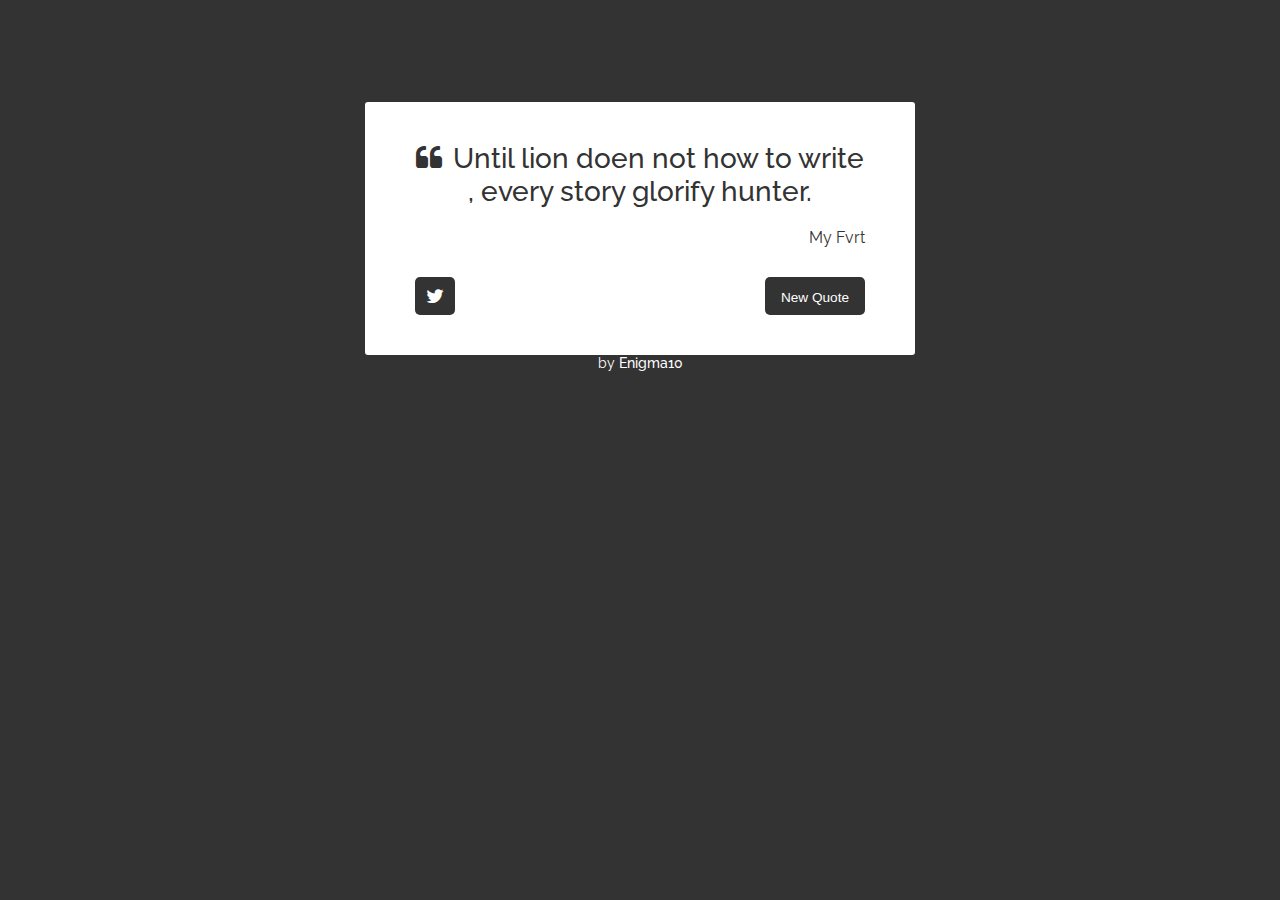
<file: 4.Frontend_Development_Projects /3.random_qoute_machine/index.html>
<!DOCTYPE html>
<html lang="en">
  <head>
    <meta charset="utf-8">
    <title>Random Quote Machine</title>
    <meta name="description" content="">
    <meta name="author" content="">
    <meta name="viewport" content="width=device-width, initial-scale=1">
    <link rel="stylesheet" href="style.min.css">
    <link rel="stylesheet" href="https://cdnjs.cloudflare.com/ajax/libs/font-awesome/4.6.3/css/font-awesome.min.css">
  </head>
  <body>
    <div class="quote-box">
      <div class="quote-text"><i class="fa fa-quote-left"></i><span id="text">Until lion doen not how to write , every story glorify hunter.</span></div>
      <div class="quote-author"><span id="author">My Fvrt</span></div>
      <div class="buttons"><a id="tweet-quote" onclick="postIt(this.id)" title="Tweet this quote!" target="_blank" class="button"><i class="fa fa-twitter"></i></a>
        <button id="new-quote" onclick="postIt(this.id)" class="button">New Quote</button>
      </div>
    </div>
    <div class="footer">by<a href="https://codepen.io/Enigma10/">  Enigma10</a></div>
    <script src="app.js"></script>
  </body>
</html>
</file>
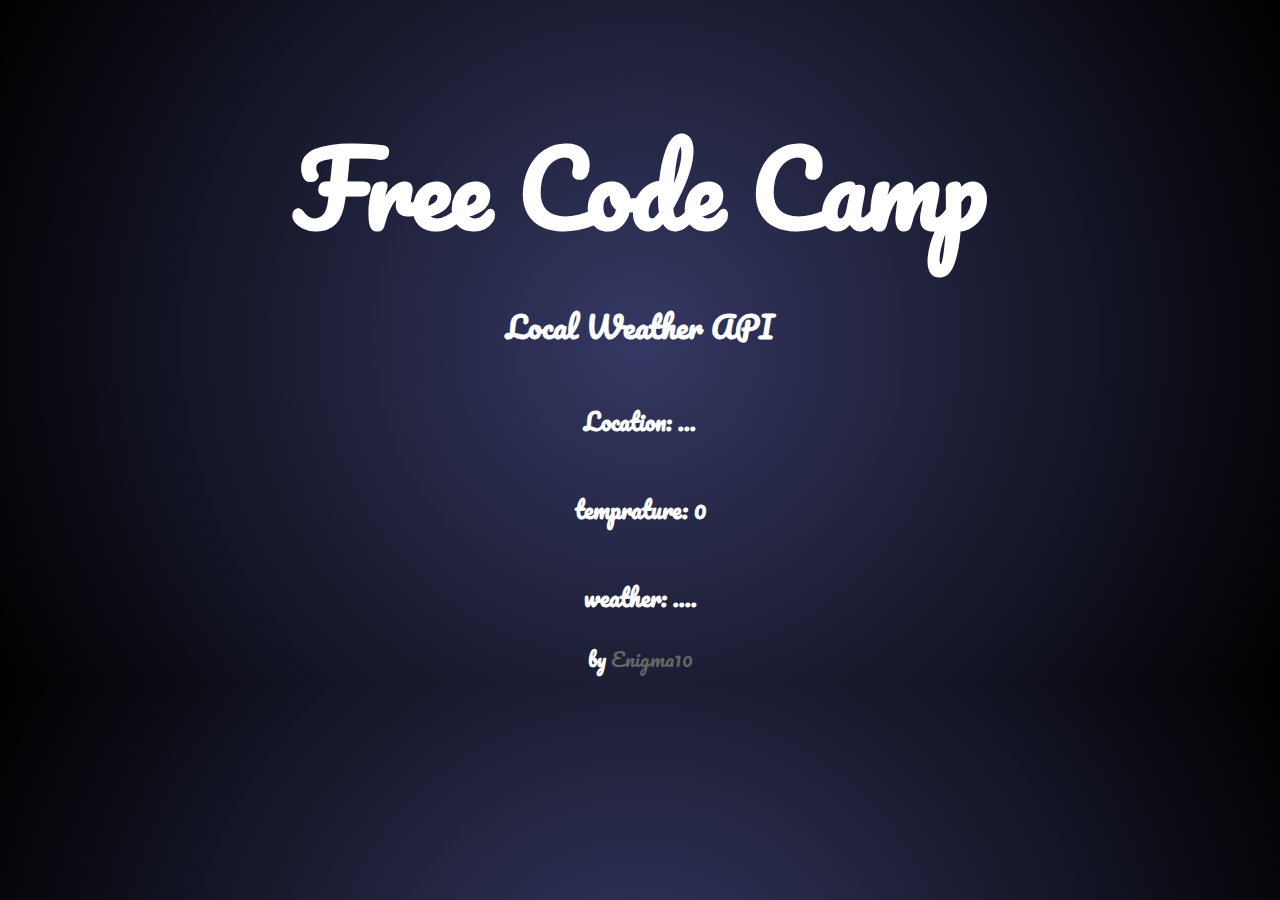
<file: 4.Frontend_Development_Projects /4.weather_api/index.html>
<!DOCTYPE html>
<html lang="en">
  <head>
    <meta charset="utf-8">
    <title>Weather API</title>
    <meta name="description" content="">
    <meta name="author" content="">
    <meta name="viewport" content="width=device-width, initial-scale=1">
    <link rel="stylesheet" href="style.min.css">
  </head>
  <body>
    <div class="center">
      <h1>Free Code Camp</h1>
      <h2>Local Weather API</h2>
      <h3>Location: <span id="location">...</span></h3>
      <h3 id="check">temprature:  <span id="temprature">0</span></h3>
      <h3>weather: <span id="weather">....</span></h3>
      <div class="footer">by<a href="https://codepen.io/Enigma10/">  Enigma10</a></div>
    </div>
    <script src="function.js"></script>
  </body>
</html>
</file>
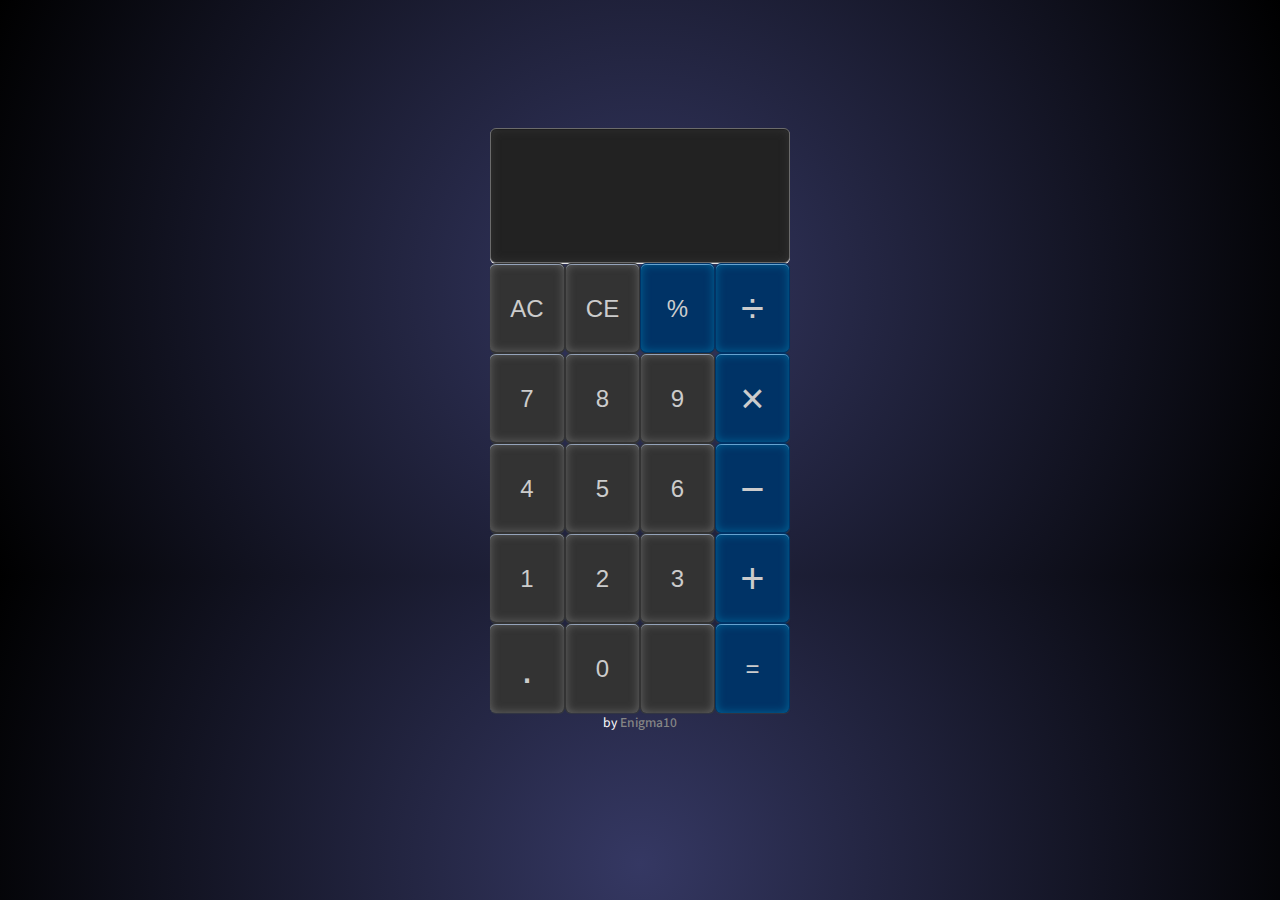
<file: 4.Frontend_Development_Projects /7.calculator/index.html>
<!DOCTYPE html>
<html lang="en">
<head>
    <meta charset="UTF-8">
    <title>JS Calculator</title>
    <link rel="stylesheet" href="style.css"/>
</head>
<body>
   <!-- <div class="container" > -->
    <div class="main-wrapper">
        <div class="calculator">
            <div id="display"></div>
            <div class="keyboard">
                <div class="key-row">
                    <div id="ac" class="calculator-button calc-function small-text">AC</div>
                    <div id="ce" class="calculator-button calc-function small-text">CE</div>
                    <div id="%" class="calculator-button operator orange small">&#37;</div>
                    <div id="/" class="calculator-button operator orange">&#247;</div>
                </div>

                <div class="key-row">
                    <div id="7" class="calculator-button number">7</div>
                    <div id="8" class="calculator-button number">8</div>
                    <div id="9" class="calculator-button number">9</div>
                    <div id="*" class="calculator-button operator orange">&#215;</div>
                </div>

                <div class="key-row">
                    <div id="4" class="calculator-button number">4</div>
                    <div id="5" class="calculator-button number">5</div>
                    <div id="6" class="calculator-button number">6</div>
                    <div id="-" class="calculator-button operator orange">&#8722;</div>
                </div>

                <div class="key-row">
                    <div id="1" class="calculator-button number">1</div>
                    <div id="2" class="calculator-button number">2</div>
                    <div id="3" class="calculator-button number">3</div>
                    <div id="+" class="calculator-button operator orange">&#x2b;</div>
                </div>

                <div class="key-row last-row">
                    <div id="." class="calculator-button operator">.</div>
                    <div id="0" class="calculator-button number">0</div>
                    <div class="calculator-button fill-button"></div>
                    <div id="=" class="calculator-button calc-function orange">&#61;</div>

                </div>
                <div class="footer">by<a href="https://codepen.io/Enigma10/">  Enigma10</a></div>
            </div>
        </div>
    </div>

    <script src="app.js"></script>

</body>
</html>
</file>
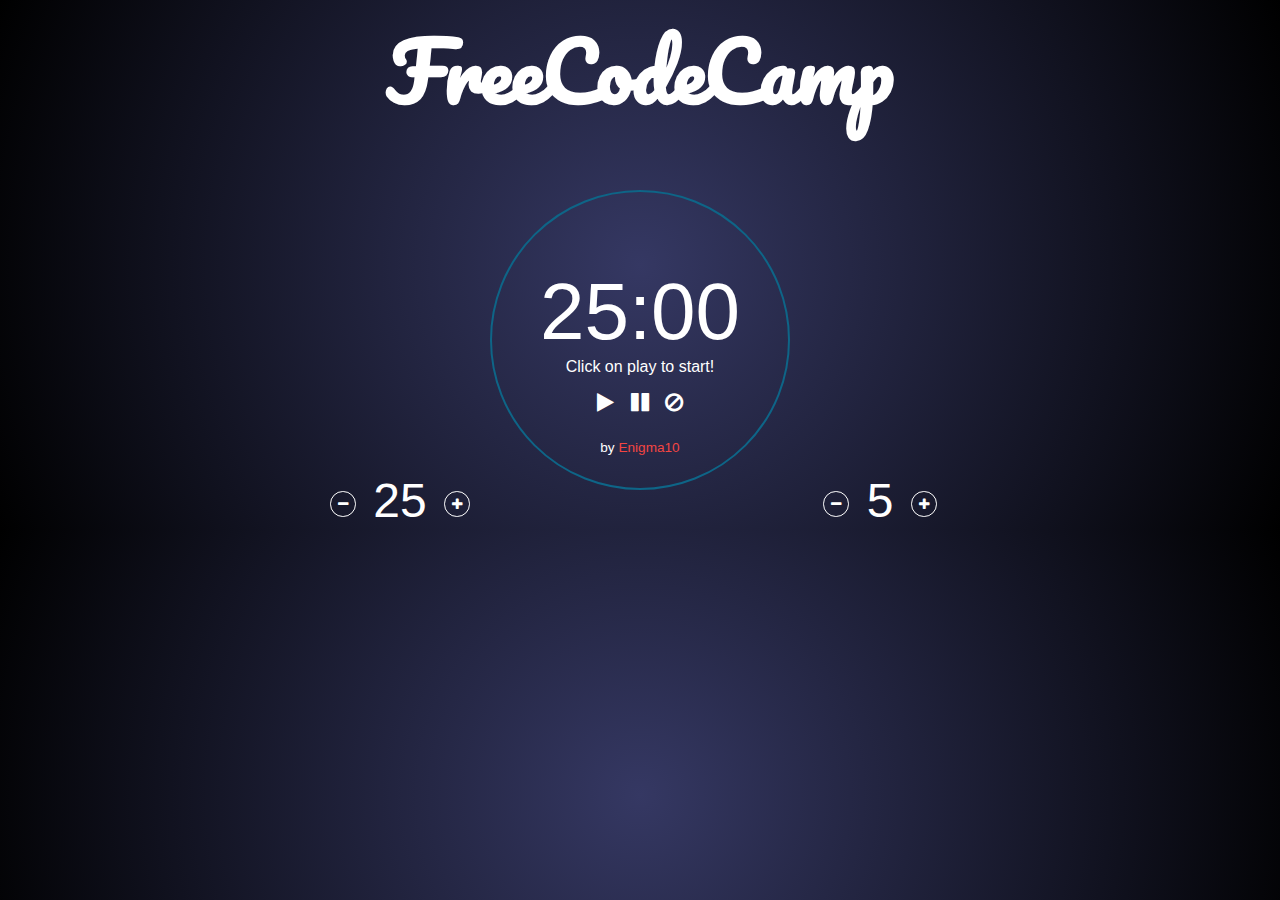
<file: 4.Frontend_Development_Projects /8.pomodoro_Clock/index.html>
<!DOCTYPE html>
<html lang="en">
<head>
    <meta charset="UTF-8">
    <title>Pomodoro Norrington</title>
    <link href="https://maxcdn.bootstrapcdn.com/font-awesome/4.7.0/css/font-awesome.min.css" rel="stylesheet" integrity="sha384-wvfXpqpZZVQGK6TAh5PVlGOfQNHSoD2xbE+QkPxCAFlNEevoEH3Sl0sibVcOQVnN" crossorigin="anonymous">
    <link rel="stylesheet" href="style.css">
</head>
<body>
    <div class="main-wrapper">
        <h1>FreeCodeCamp</h1>
    
        <div class="main-ui">
            <div class="timer-display">
                <p id="timer">25:00</p>
                <p id="message-display">Click on play to start!</p>
            </div>
            <br />
            
            <div class="timer-controls">
                <i class="fa fa-lg fa-play" id="start"></i>
                <i class="fa fa-lg fa-pause" id="pause"></i>
                <i class="fa fa-lg fa-ban" id="reset"></i>
            </div>
        </div>
        <div class="footer">by<a href="https://codepen.io/Enigma10/">  Enigma10</a></div>
        <div class="time-config"><!--
         --><div class="ui-control">
                <button id="pomodoro-time-down" class="circle-button" type="button">
                    <i class="fa fa-minus"></i>
                </button>

                <h3 id="pomodoro-time">25</h3>

                <button id="pomodoro-time-up" class="circle-button" type="button">
                    <i class="fa fa-plus"></i>
                </button>
            </div><!--
         --><div class="ui-control">
                <button id="break-time-down" class="circle-button" type="button">
                    <i class="fa fa-minus"></i>
                </button>

                <h3 id="break-time">5</h3>

                <button id="break-time-up" class="circle-button" type="button">
                    <i class="fa fa-plus"></i>
                </button>
            </div><!--
     --></div>
    </div>

    <script src="function.js"></script>
</body>
</html>
</file>
<file: 4.Frontend_Development_Projects /7.calculator/style.css>
@import url(https://fonts.googleapis.com/css?family=Source+Sans+Pro:300,400);

* {

    margin: 0;
    padding: 0;
    box-sizing: border-box;
}

body {
    font-family: 'Source Sans Pro', Helvetica, Arial, sans-serif;
    font-size: 16px;
    background-image: -moz-radial-gradient(center, circle closest-corner, #353863 0%, #000 100%);
  	background-image: -o-radial-gradient(center, circle closest-corner, #353863 0%, #000 100%);
  	background-image: -webkit-radial-gradient(center, circle closest-corner, #353863 0%, #000 100%);
  	-webkit-user-select:none;
  	-moz-user-select:none;
  	-ms-user-select:none;
  	-o-user-select:none;
  	user-select:none;
}

.main-wrapper {
    display: flex;
    padding: 0;
    justify-content: center;


}

.calculator {
    width: 300px;
    height: 320px;
    /*border: 5px solid white;*/
    margin-top: 10%;
    margin-bottom: 10%;
    

}
.keyboard{
  width: 300px;
  height: 300px;

}

.key-row {
    width: 100%;
    display: flex;
    justify-content: space-between;
}

.calculator-button {
    justify-content: center;
    align-items: center;
    display: flex;
    min-height: 50px;
    line-height: 1rem;
    height: 10vh;
    font-size: 1.5rem;
    font-weight: 300;
    cursor: pointer;
    padding: 15px 0;
    min-width: 25%;
    border:1px solid #333;
  	border-radius:6px;
  	color:#CCC;
  	font:24px "Trebuchet MS", Arial, Helvetica, sans-serif;
  	line-height: 45px;
  	-moz-box-shadow:inset 0 0 10px #666,
  	inset 0px 1px #BCD6FF, 0 1px 1px #323643;
  	-webkit-box-shadow:inset 0 0 10px #666,
  	inset 0px 1px #BCD6FF, 0 1px 1px #323643;
  	box-shadow:inset 0 0 10px #666,
  	inset 0px 1px #BCD6FF, 0 1px 1px #323643;
  	background:#333;
    text-align: center;

    transition: .1s ease-in;
}

.operator {
    font-size: 2.6rem;
}

.operator.small {
    font-size: 1.5rem;
}

.calculator-button:hover {
    background-color: #f5f5f5;
}

.calculator-button:first-child {
    border-left: none;
}

.calculator-button:last-child {
    border-right: none;
}

.calculator-button.orange {
  background-color: #036;
  border:1px solid #036;
  -moz-box-shadow:inset 0 0 10px #069,
  inset 0px 1px #BCD6FF, 0 1px 1px #323643;
  -webkit-box-shadow:inset 0 0 10px #069,
  inset 0px 1px #BCD6FF, 0 1px 1px #323643;
  box-shadow:inset 0 0 10px #069,
  inset 0px 1px #BCD6FF, 0 1px 1px #323643;
}

.calculator-button.orange:hover {
    background-color: #f5f5f5;
}

.last-row .calculator-button {
    border-bottom: none;
}

.fill-button {
    cursor: default;
}

.fill-button:hover {
    background-color: #e0e0e0;
}

#display {
    font-size: 1.3rem;
    padding: 5px 10px;
    text-align: right;
    background-color: #222;
    color: #fff;
    height: 15vh;
    width: 100%;
   
    border-radius:6px;
    border:1px solid #6B6B6B;
    font-size:26px;
    font:"Trebuchet MS", Arial, Helvetica, sans-serif;
    -moz-box-shadow:inset 0 0 10px #333,
    inset 0 1px 1px #0A0B0D, 0px 1px #E6E6E6;
    -webkit-box-shadow:inset 0 0 10px #333,
    inset 0 1px 1px #0A0B0D, 0px 1px #E6E6E6;
    box-shadow:inset 0 0 10px #333,
    inset 0 1px 1px #0A0B0D, 0px 1px #E6E6E6;
}


.footer{
  width: 450;
  text-align: center;
  margin: 15px auto 30 auto;
  font-size: 0.85em;
  color: #fff;
  
}
.footer a{

    font-weight: 500;
    text-decoration: none;
    color: #858585;
}
</file>
<file: 4.Frontend_Development_Projects /8.pomodoro_Clock/style.css>
@import url(https://fonts.googleapis.com/css?family=Pacifico|Open+Sans:300);
* {
  box-sizing: border-box;
  margin: 0;
  padding: 0;
  font-family: 'Source Sans Pro', Helvetica, Arial, sans-serif;
}

body {
  font-family: 'Source Sans Pro', Helvetica, Arial, sans-serif;
    font-size: 16px;
    background-image: -moz-radial-gradient(center, circle closest-corner, #353863 0%, #000 100%);
    background-image: -o-radial-gradient(center, circle closest-corner, #353863 0%, #000 100%);
    background-image: -webkit-radial-gradient(center, circle closest-corner, #353863 0%, #000 100%);
    -webkit-user-select:none;
    -moz-user-select:none;
    -ms-user-select:none;
    -o-user-select:none;
    user-select:none;
    color: #fff;
}

h1 {
  display: block;
  
  margin: 0 auto;
  color: white;
  text-align: center;
  font-family: 'Pacifico';
  font-size: 5em;
}


.main-wrapper {
  width: 80%;
  margin: 0 auto;
  max-width: 960px;
}


.main-ui{
    top: 50px;
    margin: 0 auto;
    text-align: center;
    width: 300px;
    height: 300px;
    border: 2px solid #0e6587;
    border-radius: 50%;
    cursor: pointer;
    position: relative;
    z-index: 20;
    overflow: hidden;
  }
  .main-ui &:before {
      content: '';
      position: absolute;
      top: 0;
      bottom: 0;
      left: 0;
      right: 0;
      border-radius: 50%;
      z-index: 2;
      border: 4px solid $black;
    }
  


.time-config .ui-control {
  display: inline-block;
  width: 50%;
  padding: 10px 2%;
  text-align: center;
}
.time-config .ui-control h3 {
  position: relative;
  top: 8px;
  padding: 0 3%;
  display: inline-block;
  font-size: 3rem;
  font-weight: 400;
}
.time-config .ui-control button.circle-button {
  background-color: transparent;
  color: #fff;
  height: 1.6rem;
  width: 1.6rem;
  line-height: 1.6rem;
  border: 1px solid #fff;
  border-radius: 0.8rem;
  cursor: pointer;
}

.timer-display {
  position: relative;
  top : 25%;
  text-align: center;
}
.timer-display p#timer {
  font-size: 5rem;
  font-weight: 200;
}

.timer-controls {
  position: relative;
  top : 25%;

  text-align: center;
}
.timer-controls i {

  cursor: pointer;
  margin: 0 2%;
  transition: 0.1s ease-in all;
}
.timer-controls i:hover {
  color: aquamarine;
}

.footer{
  width: 450;
  text-align: center;
  margin: 15px auto 30 auto;
  font-size: 0.85em;
  color: #fff;
  
}
.footer a{


    font-weight: 500;
    text-decoration: none;
    color: #f44542;
}
</file>
<file: 4.Frontend_Development_Projects /3.random_qoute_machine/style.min.css>
@import "https://fonts.googleapis.com/css?family=Raleway:400,500";*{margin:0;padding:0;list-style:none;vertical-align:baseline}div{position:relative;z-index:2}body{background-color:#333;color:#333;font-family:'Raleway', sans-serif;font-weight:400}.quote-box{border-radius:3px;position:relative;margin:8% auto auto auto;width:450px;padding:40px 50px;display:table;background-color:#fff}.quote-text{text-align:center;width:450px;height:auto;clear:both;font-weight:500;font-size:1.75em}.quote-text i{font-size:1em;margin-right:0.4em}.quote-author{width:450px;height:auto;clear:both;padding-top:20px;font-size:1em;text-align:right}.buttons{width:450px;margin:auto;display:table}.buttons .button{height:38px;border:none;border-radius:5px;color:white;background-color:#333;font-size:0.85em;padding:8px 16px 6px 16px;margin-top:30px;opacity:1;cursor:pointer}.buttons .button:hover{opacity:0.5}.buttons #tweet-quote{float:left;padding:0px;padding-top:8px;text-align:center;font-size:1.2em;margin-right:5px;height:30px;width:40px}.buttons #new-quote{float:right}.footer{width:450;text-align:center;margin:15px auto 30 auto;font-size:0.85em;color:#fff}.footer a{font-weight:500;text-decoration:none;color:#fff}
</file>
<file: 4.Frontend_Development_Projects /4.weather_api/style.min.css>
@import url(https://fonts.googleapis.com/css?family=Pacifico|Open+Sans:300);.center{display:flex;flex-direction:column;justify-content:center;align-items:center;margin-top:100px;font-size:20px;font-weight:bold;color:white}.center a{text-decoration:none}.box{text-align:center;background:white;border-radius:5px;width:100vh;padding:5px 5px 5px 10px}.footer{color:white}.footer a{font-weight:500;text-decoration:none;color:#666}body{font-family:'Pacifico';font-size:16px;background-image:-moz-radial-gradient(center, circle closest-corner, #353863 0%, #000 100%);background-image:-o-radial-gradient(center, circle closest-corner, #353863 0%, #000 100%);background-image:-webkit-radial-gradient(center, circle closest-corner, #353863 0%, #000 100%)}h1{display:block;margin:0 auto;font-family:'Pacifico';font-size:5em}h2,h3{font-family:'Pacifico'}
</file>
